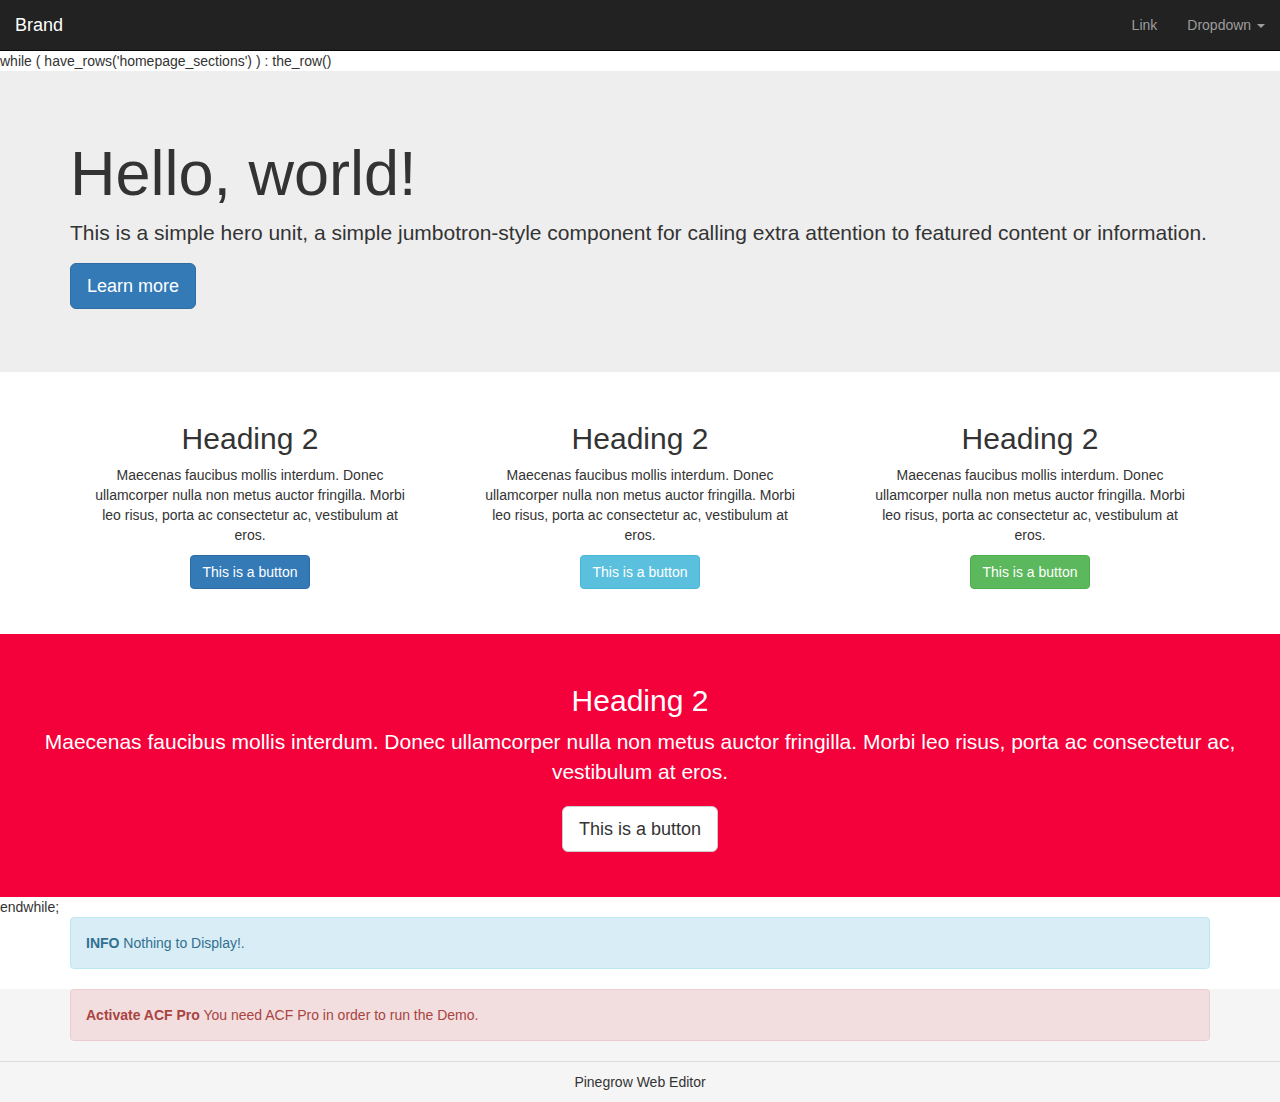
<file: front-page.html>
<!DOCTYPE html>
<html lang="en" wp-site wp-site-is-master-page wp-site-theme-name="pg_acfpro" wp-site-theme-slug="pg_acfpro" wp-site-themes-folder="/Users/earnoud/Pressmatic Sites/pg-blog/app/public/wp-content/themes/acf_landing">
    <head>
        <meta charset="utf-8">
        <meta http-equiv="X-UA-Compatible" content="IE=edge">
        <meta name="viewport" content="width=device-width, initial-scale=1">
        <meta name="description" content="">
        <meta name="author" content="">
        <title>Blank Template for Bootstrap</title>
        <!-- Bootstrap core CSS -->
        <link href="bootstrap/css/bootstrap.css" rel="stylesheet">
        <!-- Custom styles for this template -->
        <link href="style.css" rel="stylesheet">
        <!-- HTML5 shim and Respond.js for IE8 support of HTML5 elements and media queries -->
        <!--[if lt IE 9]>
      <script src="https://oss.maxcdn.com/html5shiv/3.7.2/html5shiv.min.js"></script>
      <script src="https://oss.maxcdn.com/respond/1.4.2/respond.min.js"></script>
    <![endif]-->
    </head>
    <body>
        <nav class="navbar navbar-default navbar-inverse navbar-static-top" role="navigation" data-pg-collapsed> 
            <div class="container-fluid"> 
                <div class="navbar-header"> 
                    <button type="button" class="navbar-toggle" data-toggle="collapse" data-target="#bs-example-navbar-collapse-1"> 
                        <span class="sr-only">Toggle navigation</span> 
                        <span class="icon-bar"></span> 
                        <span class="icon-bar"></span> 
                        <span class="icon-bar"></span> 
                    </button>                     
                    <a class="navbar-brand" href="#">Brand</a> 
                </div>                 
                <div class="collapse navbar-collapse" id="bs-example-navbar-collapse-1"> 
                    <ul class="nav navbar-nav navbar-right" wp-nav-menu wp-nav-menu-type="bootstrap"> 
                        <li>
                            <a href="#">Link</a>
                        </li>                         
                        <li class="dropdown"> 
                            <a href="#" class="dropdown-toggle" data-toggle="dropdown">Dropdown <b class="caret"></b></a> 
                            <ul class="dropdown-menu"> 
                                <li>
                                    <a href="#">Action</a>
                                </li>                                 
                                <li>
                                    <a href="#">Another action</a>
                                </li>                                 
                                <li>
                                    <a href="#">Something else here</a>
                                </li>                                 
                                <li class="divider"></li>                                 
                                <li>
                                    <a href="#">Separated link</a>
                                </li>                                 
                            </ul>                             
                        </li>                         
                    </ul>                     
                </div>                 
            </div>             
        </nav>
        <div wp-site-content data-pg-name="Site Content">
            <div data-pg-name="CHECK IF ACF IS RUNNING" id="wrapper" wp-if-custom="class_exists('acf')" class="acf-wrapper">
                <div id="home-inner" data-pg-name="homepage_sections" wp-if-custom="have_rows('homepage_sections')">
                    <php data-pg-name="OPENING ACF LOOP">
                    while ( have_rows('homepage_sections') ) : the_row()
                    </php>
                    <div class="jumbotron" wp-if-custom="get_row_layout() == 'jumbotron_section'" data-pg-name="jumbotron_section" wp-call-function="the_sub_field( 'jumbotron_background_color');" wp-call-function-set="style" wp-call-function-set-style="background-color"> 
                        <div class="container">
                            <h1 wp-call-function="the_sub_field( 'jumbotron_title');" wp-call-function-set="content">Hello, world!</h1>
                            <p wp-call-function="the_sub_field( 'jumbotron_subtitle');" wp-call-function-set="content">This is a simple hero unit, a simple jumbotron-style component for calling extra attention to featured content or information.</p>
                            <p><a class="btn btn-primary btn-lg" role="button" wp-call-function="the_sub_field( 'jumbotron_btn_text');" wp-call-function-set="content" wp-call-function-2="the_sub_field( 'jumbotron_link');" wp-call-function-2-set="href">Learn more</a></p>
                        </div>
                    </div>
                    <section class="acf-section" data-pg-name="three_columns_section" wp-else-if wp-if-custom="get_row_layout() == 'three_columns_section'" data-pg-collapsed>
                        <div class="container">
                            <div class="row">
                                <div class="acf-inner-section col-sm-4 col-xs-12">
                                    <h2 wp-call-function="the_sub_field( 'three_columns_title01');" wp-call-function-set="content" class="text-center">Heading 2</h2>
                                    <p wp-call-function="the_sub_field( 'three_columns_paragraph01');" wp-call-function-set="content" class="text-center">Maecenas faucibus mollis interdum. Donec ullamcorper nulla non metus auctor fringilla. Morbi leo risus, porta ac consectetur ac, vestibulum at eros.</p>
                                    <a class="btn btn-primary" wp-call-function="the_sub_field( 'three_columns_link01');" wp-call-function-set="href" href="#" wp-call-function-2="the_sub_field( 'three_columns_btn_tex01');" wp-call-function-2-set="content">This is a button</a>
                                </div>
                                <div class="acf-inner-section col-sm-4 col-xs-12">
                                    <h2 wp-call-function="the_sub_field( 'three_columns_title02');" wp-call-function-set="content" class="text-center">Heading 2</h2>
                                    <p wp-call-function="the_sub_field( 'three_columns_paragraph02');" wp-call-function-set="content" class="text-center">Maecenas faucibus mollis interdum. Donec ullamcorper nulla non metus auctor fringilla. Morbi leo risus, porta ac consectetur ac, vestibulum at eros.</p>
                                    <a class="btn btn-info" wp-call-function="the_sub_field( 'three_columns_link02');" wp-call-function-set="href" href="#" wp-call-function-2="the_sub_field( 'three_columns_btn_tex03');" wp-call-function-2-set="content">This is a button</a>
                                </div>
                                <div class="acf-inner-section col-sm-4 col-xs-12">
                                    <h2 wp-call-function="the_sub_field( 'three_columns_title03');" wp-call-function-set="content" class="text-center">Heading 2</h2>
                                    <p wp-call-function="the_sub_field( 'three_columns_paragraph03');" wp-call-function-set="content" class="text-center">Maecenas faucibus mollis interdum. Donec ullamcorper nulla non metus auctor fringilla. Morbi leo risus, porta ac consectetur ac, vestibulum at eros.</p>
                                    <a class="btn btn-success" wp-call-function="the_sub_field( 'three_columns_link03');" wp-call-function-set="href" href="#" wp-call-function-2="the_sub_field( 'three_columns_btn_tex03');" wp-call-function-2-set="content">This is a button</a>
                                </div>
                            </div>
                        </div>
                    </section>
                    <section class="acf-section bg-03 color-01" data-pg-name="cta_section" wp-else-if wp-if-custom="get_row_layout() == 'cta_section'" wp-call-function="the_sub_field( 'cta_background_color');" wp-call-function-set="style" wp-call-function-set-style="background-color" data-pg-collapsed>
                        <div class="container-fluid">
                            <div class="row">
                                <div class="acf-inner-section">
                                    <h2 wp-call-function="the_sub_field( 'cta_title');" wp-call-function-set="content" class="text-center">Heading 2</h2>
                                    <p wp-call-function="the_sub_field( 'cta_paragraph');" wp-call-function-set="content" class="text-center lead">Maecenas faucibus mollis interdum. Donec ullamcorper nulla non metus auctor fringilla. Morbi leo risus, porta ac consectetur ac, vestibulum at eros.</p>
                                    <a class="btn btn-default btn-lg" wp-call-function="the_sub_field( 'cta_link');" wp-call-function-set="href" href="#" wp-call-function-2="the_sub_field( 'cta_btn_text');" wp-call-function-2-set="content">This is a button</a>
                                </div>
                            </div>
                        </div>
                    </section>
                    <php data-pg-name="CLOSING ACF LOOP">
                    endwhile;
                    </php>
                </div>
                <div class="container" wp-else-if data-pg-name="NOTHING TO DISPLAY" data-pg-collapsed wp-hide>
                    <div class="row">
                        <div class="col-md-12">
                            <div class="alert alert-info" data-pg-collapsed> 
                                <strong>INFO</strong> Nothing to Display!.        
                            </div>                             
                        </div>
                    </div>
                </div>
            </div>
            <div class="container" wp-else-if data-pg-name="NO ACF WARNING MESSAGE" data-pg-collapsed wp-hide>
                <div class="row">
                    <div class="col-md-12" data-pg-collapsed>
                        <div class="alert alert-danger" data-pg-collapsed> 
                            <strong>Activate ACF Pro</strong> You need ACF Pro in order to run the Demo.        
                        </div>                         
                    </div>
                </div>
            </div>
        </div>
        <div class="panel-footer text-center">Pinegrow Web Editor</div>
        <!-- Bootstrap core JavaScript
    ================================================== -->
        <!-- Placed at the end of the document so the pages load faster -->
        <script src="assets/js/jquery.min.js"></script>
        <script src="bootstrap/js/bootstrap.min.js"></script>
        <!-- IE10 viewport hack for Surface/desktop Windows 8 bug -->
        <script src="assets/js/ie10-viewport-bug-workaround.js"></script>
    </body>
</html>
</file>
<file: style.css>
body
{
    background: #F5F5F5;
}

.acf-wrapper
{
    background: #ffffff;
}

.panel-footer
{
    margin-top: 0;
}

.acf-jumbotron
{
    margin-bottom: 0px;
}

.acf-section
{
    margin-top: 0;
    margin-bottom: 0;
}

.color-01
{
    color: #ffffff;
}

.bg-01
{
    background: #ffcd00;
}

.bg-02
{
    background: #b2c9f1;
}

.bg-03
{
    background: #F4003A;
}

.acf-inner-section
{
    padding: 30px 40px 45px;
    text-align: center;
}

.center
{
    margin: 0px auto;
}

.navbar
{
    margin-bottom: 0;
}

.jumbotron
{
    margin-bottom: 0;
}
</file>
